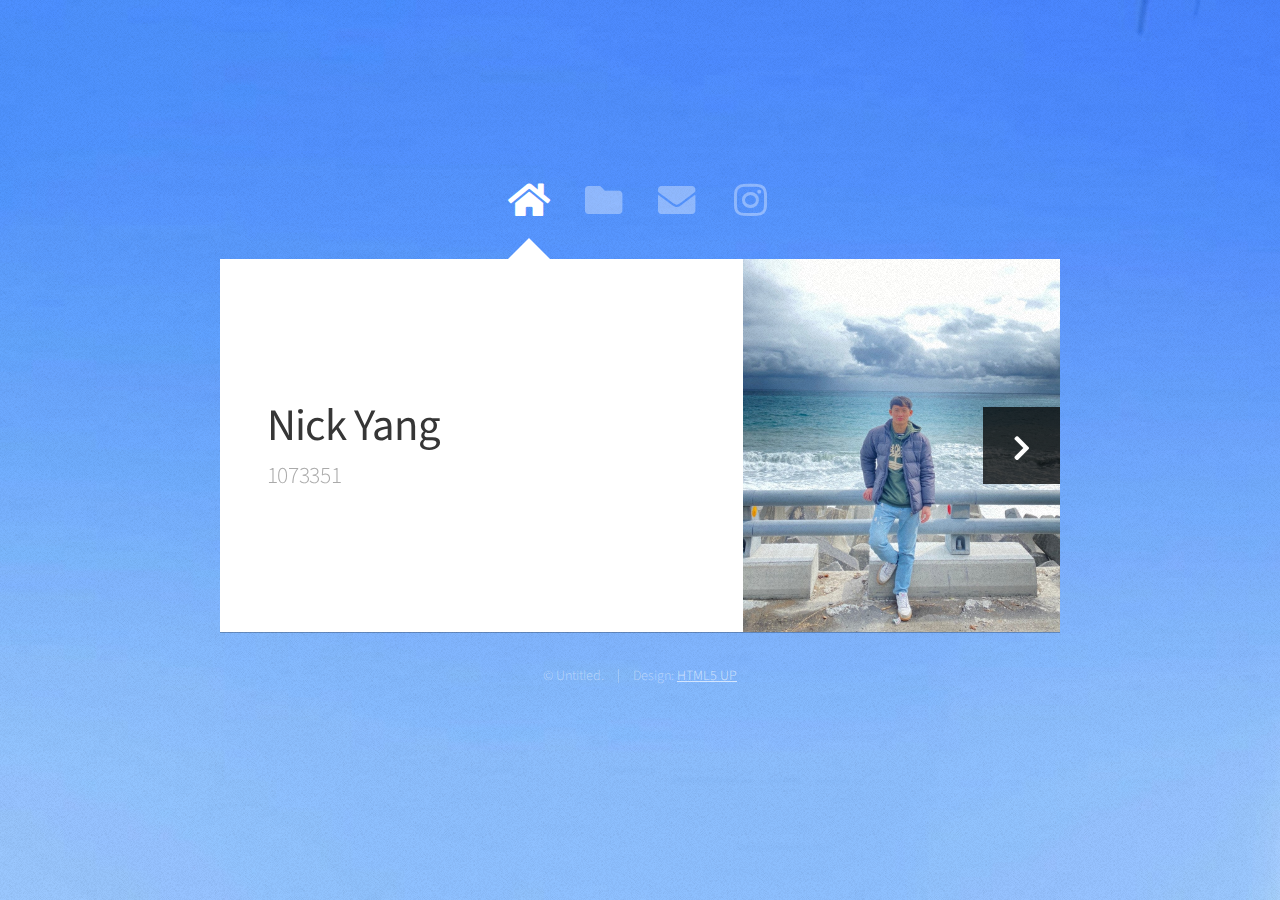
<file: index.html>
<!DOCTYPE HTML>
<html>
	<head>
		<title>Web Fundamentals Workshop</title>
		<meta charset="utf-8" />
		<meta name="viewport" content="width=device-width, initial-scale=1, user-scalable=no" />
		<link rel="stylesheet" href="assets/css/main.css" />
		<noscript><link rel="stylesheet" href="assets/css/noscript.css" /></noscript>
	</head>
	<body class="is-preload">

		<!-- Wrapper-->
			<div id="wrapper">

				<!-- Nav -->
					<nav id="nav">
						<a href="#" class="icon solid fa-home"><span>Home</span></a>
						<a href="#work" class="icon solid fa-folder"><span>Work</span></a>
						<a href="#contact" class="icon solid fa-envelope"><span>Contact</span></a>
						<a href="https://www.instagram.com/yjc_1028/" class="icon brands  fa-instagram"><span>instagram</span></a>
					</nav>

				<!-- Main -->
					<div id="main">

						<!-- Me -->
							<article id="home" class="panel intro">
								<header>
									<h1>Nick Yang</h1>
									<p>1073351</p>
								</header>
								<a href="#work" class="jumplink pic">
									<span class="arrow icon solid fa-chevron-right"><span>See my work</span></span>
									<img src="images/me.jpg" alt="" />
								</a>
							</article>

						<!-- Work -->
							<article id="work" class="panel">
								<header>
									<h2>Work</h2>
								</header>
								<p>
									project
								</p>
								<section>
									<div class="row">
										<div class="col-4 col-6-medium col-12-small">
											<a href="HTML+CSS排版練習/index.html" class="image fit"><img src="images/HTML+CSS排版練習.png" alt=""></a>
										</div>
										<div class="col-4 col-6-medium col-12-small">
											<a href="HTML+CSS排版練習2/images.html" class="image fit"><img src="images/HTML+CSS排版練習2.png" alt=""></a>
										</div>
										<div class="col-4 col-6-medium col-12-small">
											<a href="晚餐吃什麼/index.html" class="image fit"><img src="images/晚餐吃什麼.png" alt=""></a>
										</div>
										<div class="col-4 col-6-medium col-12-small">
											<a href="用CSS將段落、列表文字重新排列/index.html" class="image fit"><img src="images/用CSS將段落、列表文字重新排列.png" alt=""></a>
										</div>
										<div class="col-4 col-6-medium col-12-small">
											<a href="排課/index.html" class="image fit"><img src="images/排課.png" alt=""></a>
										</div>
										<div class="col-4 col-6-medium col-12-small">
											<a href="小人物回家/index.html" class="image fit"><img src="images/小人物回家.png" alt=""></a>
										</div>
										<div class="col-4 col-6-medium col-12-small">
											<a href="密碼鎖炸彈/index.html" class="image fit"><img src="images/密碼鎖炸彈.png" alt=""></a>
										</div>
										<div class="col-4 col-6-medium col-12-small">
											<a href="Box Model/box_model.html" class="image fit"><img src="images/Box Model.png" alt=""></a>
										</div>
										<div class="col-4 col-6-medium col-12-small">
											<a href="對話泡泡/index.html" class="image fit"><img src="images/對話泡泡.png" alt=""></a>
										</div>
										<div class="col-4 col-6-medium col-12-small">
											<a href="輪子/index.html" class="image fit"><img src="images/輪子.png" alt=""></a>
										</div>
									</div>
								</section>
							</article>

						<!-- Contact -->
							<article id="contact" class="panel">
								<header>
									<h2>Contact Me</h2>
								</header>
								<form action="#" method="post">
									<div>
										<div class="row">
											<div class="col-6 col-12-medium">
												<input type="text" name="name" placeholder="Name" />
											</div>
											<div class="col-6 col-12-medium">
												<input type="text" name="email" placeholder="Email" />
											</div>
											<div class="col-12">
												<input type="text" name="subject" placeholder="Subject" />
											</div>
											<div class="col-12">
												<textarea name="message" placeholder="Message" rows="6"></textarea>
											</div>
											<div class="col-12">
												<input type="submit" value="Send Message" />
											</div>
										</div>
									</div>
								</form>
							</article>

					</div>

				<!-- Footer -->
					<div id="footer">
						<ul class="copyright">
							<li>&copy; Untitled.</li><li>Design: <a href="http://html5up.net">HTML5 UP</a></li>
						</ul>
					</div>

			</div>

		<!-- Scripts -->
			<script src="assets/js/jquery.min.js"></script>
			<script src="assets/js/browser.min.js"></script>
			<script src="assets/js/breakpoints.min.js"></script>
			<script src="assets/js/util.js"></script>
			<script src="assets/js/main.js"></script>

	</body>
</html>
</file>
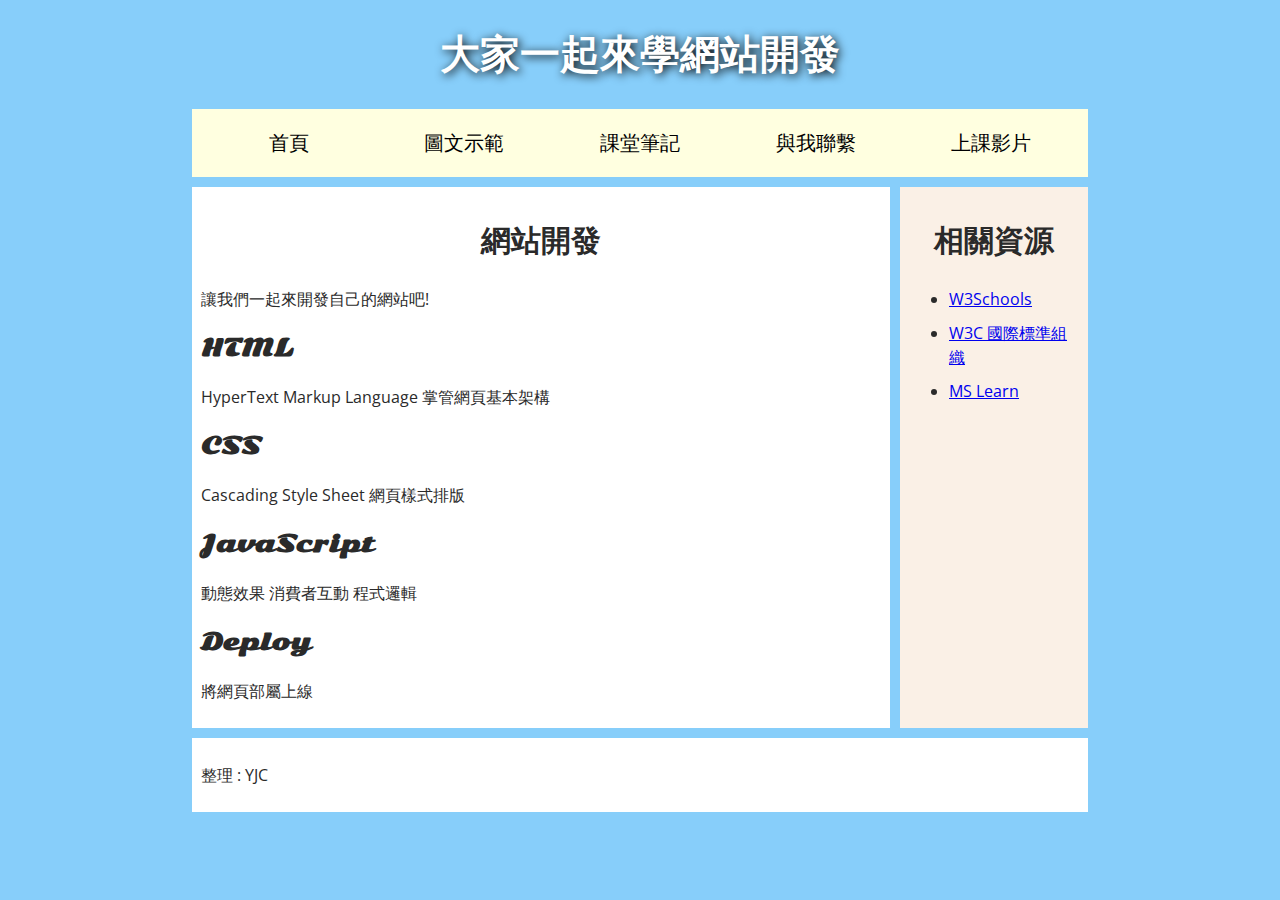
<file: HTML+CSS排版練習/index.html>
<!DOCTYPE html>
<!--[if lt IE 7]>      <html class="no-js lt-ie9 lt-ie8 lt-ie7"> <![endif]-->
<!--[if IE 7]>         <html class="no-js lt-ie9 lt-ie8"> <![endif]-->
<!--[if IE 8]>         <html class="no-js lt-ie9"> <![endif]-->
<!--[if gt IE 8]>      <html class="no-js"> <!--<![endif]-->
<html>
    <head>
        <meta charset="utf-8">
        <title>My Web</title>
        <link rel="stylesheet" href="https://fonts.googleapis.com/css?family=Open+Sans+Condensed:300|Sonsie+One" rel="stylesheet">
        <link rel="stylesheet" href="style.css" rel="stylesheet"> 
    </head>
    <body>
        <header>
            <h1>大家一起來學網站開發</h1>
        </header>
        <nav>
            <ul>
                <li><a href="#">首頁</a></li>
                <li><a href="images.html">圖文示範</a></li>
                <li><a href="#">課堂筆記</a></li>
                <li><a href="contact_us.html">與我聯繫</a></li>
                <li><a href="https://www.youtube.com/watch?v=072tU1tamd0">上課影片</a></li>
            </ul>
        </nav>
        <main>
            <article>
                <h2>網站開發</h2>
                <p>讓我們一起來開發自己的網站吧!</p>
                <h3>HTML</h3>
                <p>HyperText Markup Language 掌管網頁基本架構</p>
                <h3>CSS</h3>
                <p>Cascading Style Sheet 網頁樣式排版</p>
                <h3>JavaScript</h3>
                <p>動態效果 消費者互動 程式邏輯</p>
                <h3>Deploy</h3>
                <p>將網頁部屬上線</p>
            </article>
            <aside>
                <h2>相關資源</h2>
                <ul>
                    <li><a target ="_blank"href="https://www.notion.so/HTML-tag-928d2987d6324a2fb36f5be7d1445514">W3Schools</a></li>
                    <li><a target ="_blank"href="https://www.notion.so/Mozilla-HTML-Tutorial-0a993c21e61f4283b25e68eb7ba99732">W3C 國際標準組織</a></li>
                    <li><a target ="_blank" href="https://html.spec.whatwg.org/">MS Learn</a></li>
                </ul>
            </aside>
        </main>
        <footer>
            <p>整理 : YJC</p>
        </footer>
    </body>
</html>
</file>
<file: 密碼鎖炸彈/index.html>
<!DOCTYPE html>
    <head>
        <meta charset="utf-8">
        <title></title>
        <link rel="stylesheet" href="style.css">
    </head>
    <body>
        <input id="userInput" type="text">
        <button>Enter</button>
        <p id="hint"></p>
        <div id="timer"></div>
        <script async defer src="main.js"></script>
    </body>
</html>
</file>
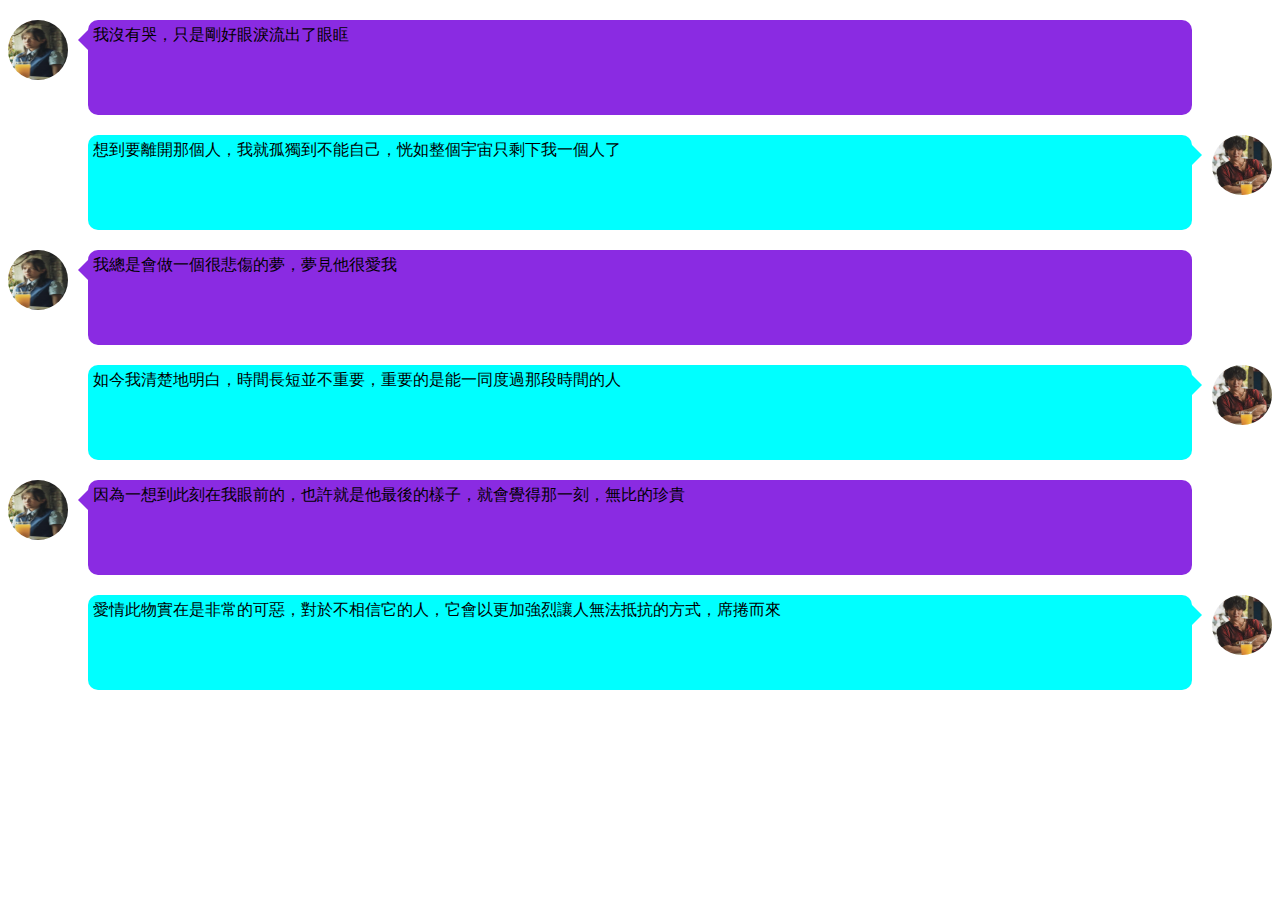
<file: 對話泡泡/index.html>
<!DOCTYPE html>
<html>
    <head>
        <meta charset="utf-8">
        <title></title>
        <link rel="stylesheet" href="style.css">
    </head>
    <body>
        <div class="chatOdd">
            <img src="girl.png">
            <div class="triAngleToLeft"></div>
            <div class="textRight">我沒有哭，只是剛好眼淚流出了眼眶</div>
        </div>
        <div class="chatEven">
            <img src="boy.png">
            <div class="triAngleToRight"></div>
            <div class="textLeft">想到要離開那個人，我就孤獨到不能自己，恍如整個宇宙只剩下我一個人了</div>
        </div>
        <div class="chatOdd">
            <img src="girl.png">
            <div class="triAngleToLeft"></div>
            <div class="textRight">我總是會做一個很悲傷的夢，夢見他很愛我</div>
        </div>
        <div class="chatEven">
            <img src="boy.png">
            <div class="triAngleToRight"></div>
            <div class="textLeft">如今我清楚地明白，時間長短並不重要，重要的是能一同度過那段時間的人</div>
        </div>
        <div class="chatOdd">
            <img src="girl.png">
            <div class="triAngleToLeft"></div>
            <div class="textRight">因為一想到此刻在我眼前的，也許就是他最後的樣子，就會覺得那一刻，無比的珍貴</div>
        </div>
        <div class="chatEven">
            <img src="boy.png">
            <div class="triAngleToRight"></div>
            <div class="textLeft">愛情此物實在是非常的可惡，對於不相信它的人，它會以更加強烈讓人無法抵抗的方式，席捲而來</div>
        </div>
    </body>
</html>
</file>
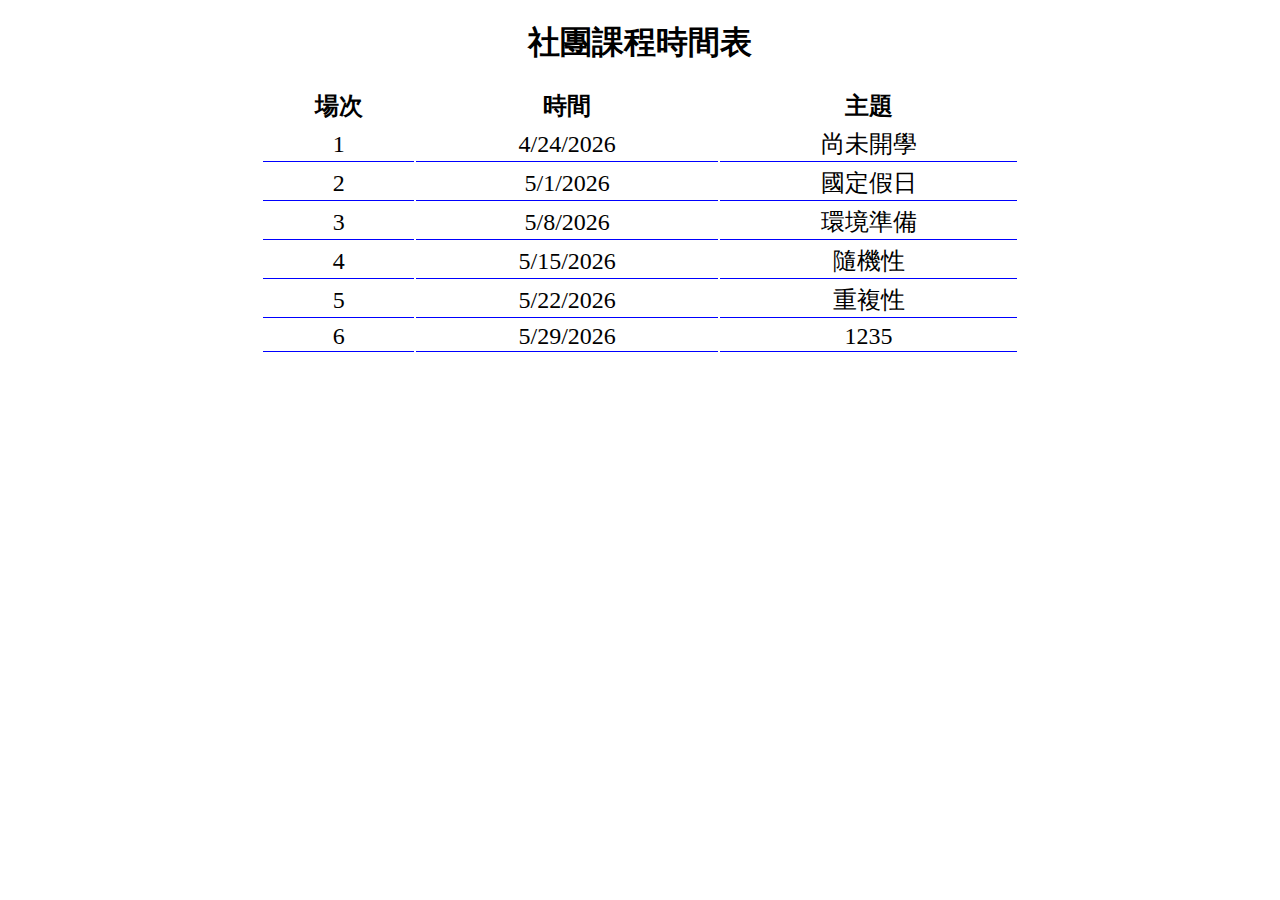
<file: 排課/index.html>
<!DOCTYPE html>
<html>
    <head>
        <meta charset="utf-8">
        <title>Club Course</title>
        <link rel="stylesheet" href="style.css">
    </head>
    <body>
        <h1>社團課程時間表</h1>
        <table id="courseTable"></table>
        <script src="https://code.jquery.com/jquery-3.6.0.min.js"></script>
        <script src="topic.js"></script>
        <script src="main.js"></script>
    </body>
</html>
</file>
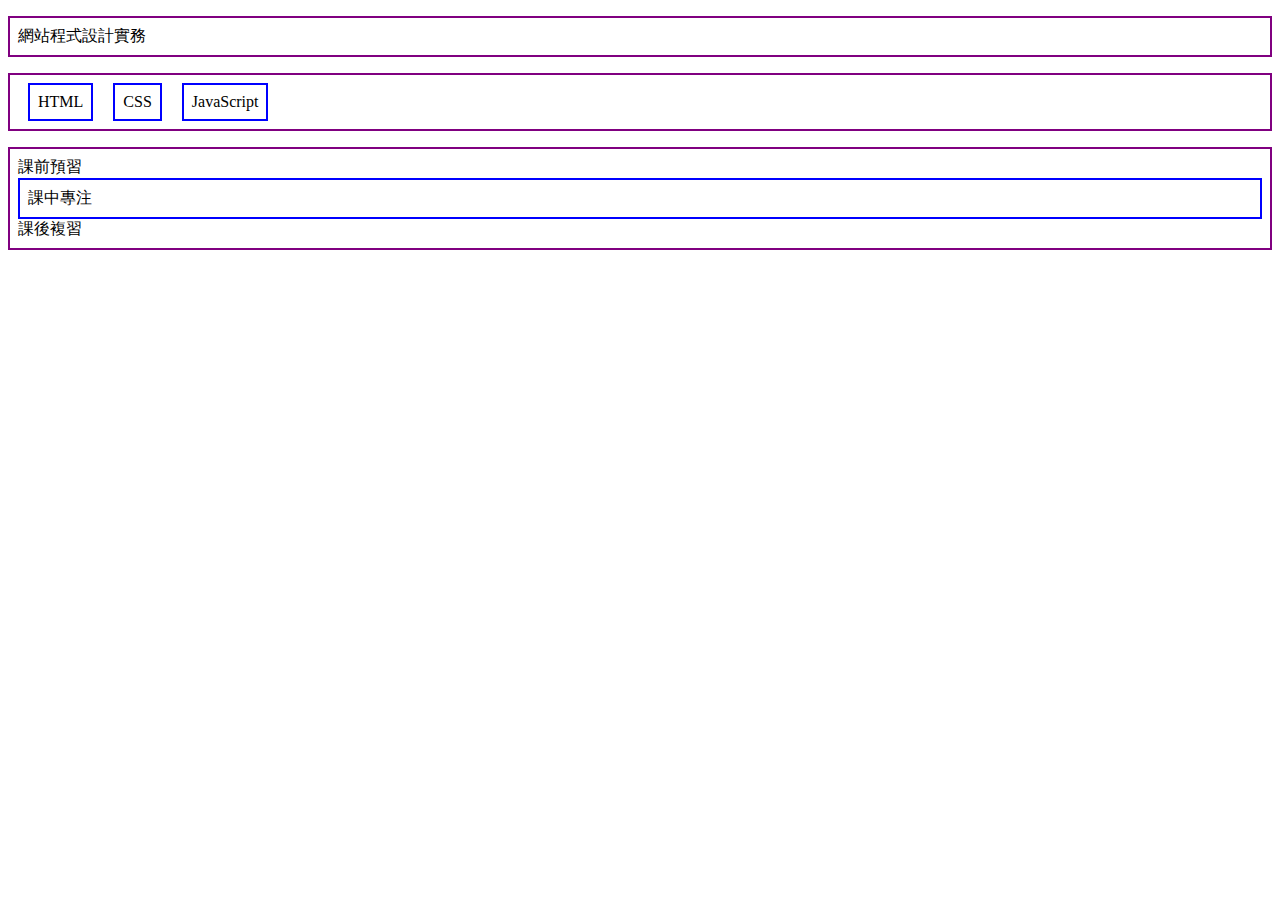
<file: 用CSS將段落、列表文字重新排列/index.html>
<!DOCTYPE html>
<html>
    <head>
        <meta charset="utf-8">
        <title></title>
        <link rel="stylesheet" href="style.css">
    </head>
    <body>
        <p>網站程式設計實務</p>
        <ul>
            <li>HTML</li>
            <li>CSS</li>
            <li>JavaScript</li>
        </ul>
        <p>課前預習<span class="block">課中專注</span>課後<span>複習</span></p>
    </body>
</html>
</file>
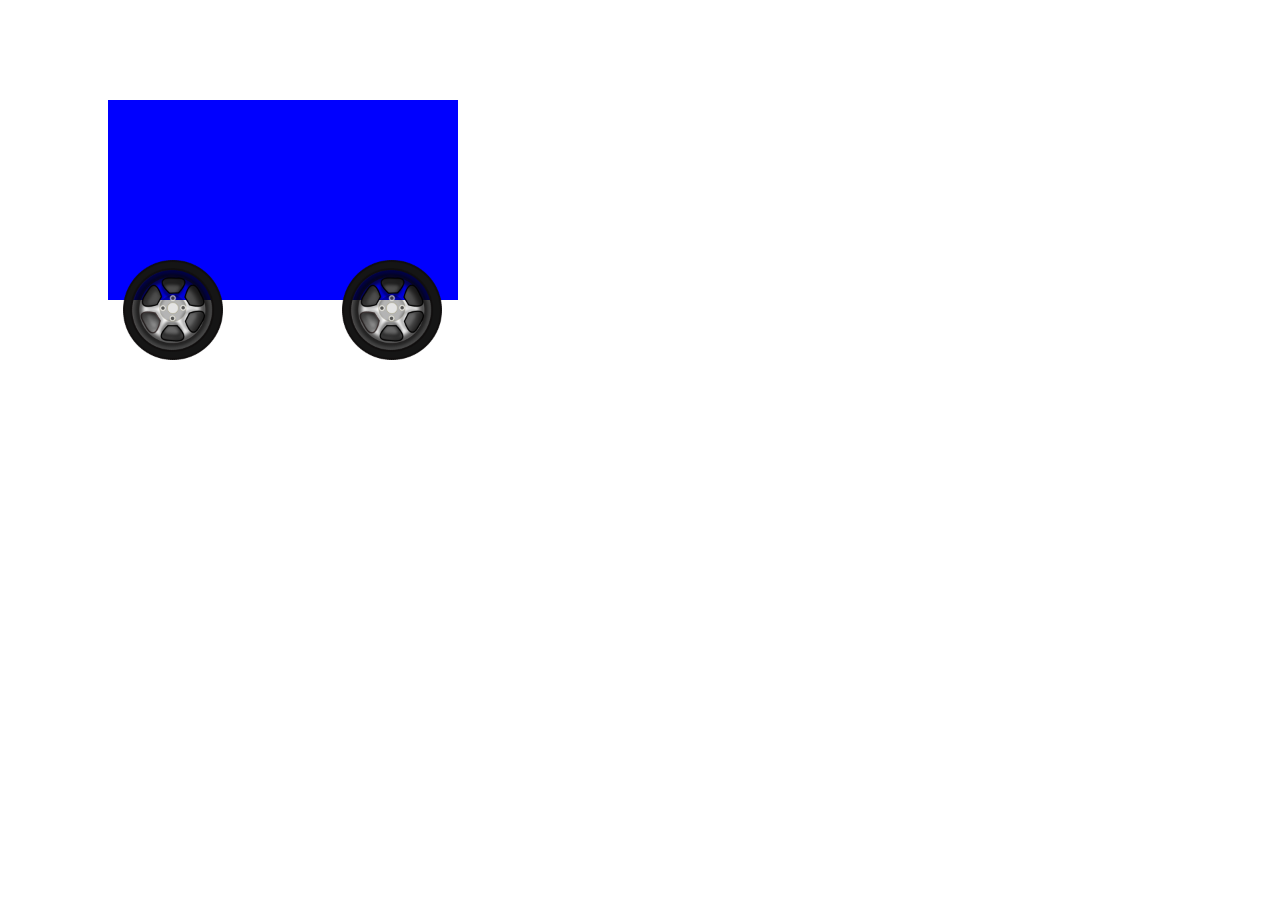
<file: 輪子/index.html>
<!DOCTYPE html>
<html>
    <head>
        <meta charset="utf-8">
        <title></title>
        <link rel="stylesheet" href="style.css">
    </head>
    <body>
        <div id="rect"></div>
        <img id="wheel1" src="wheel-md.png">
        <img id="wheel2" src="wheel-md.png">
    </body>
</html>
</file>
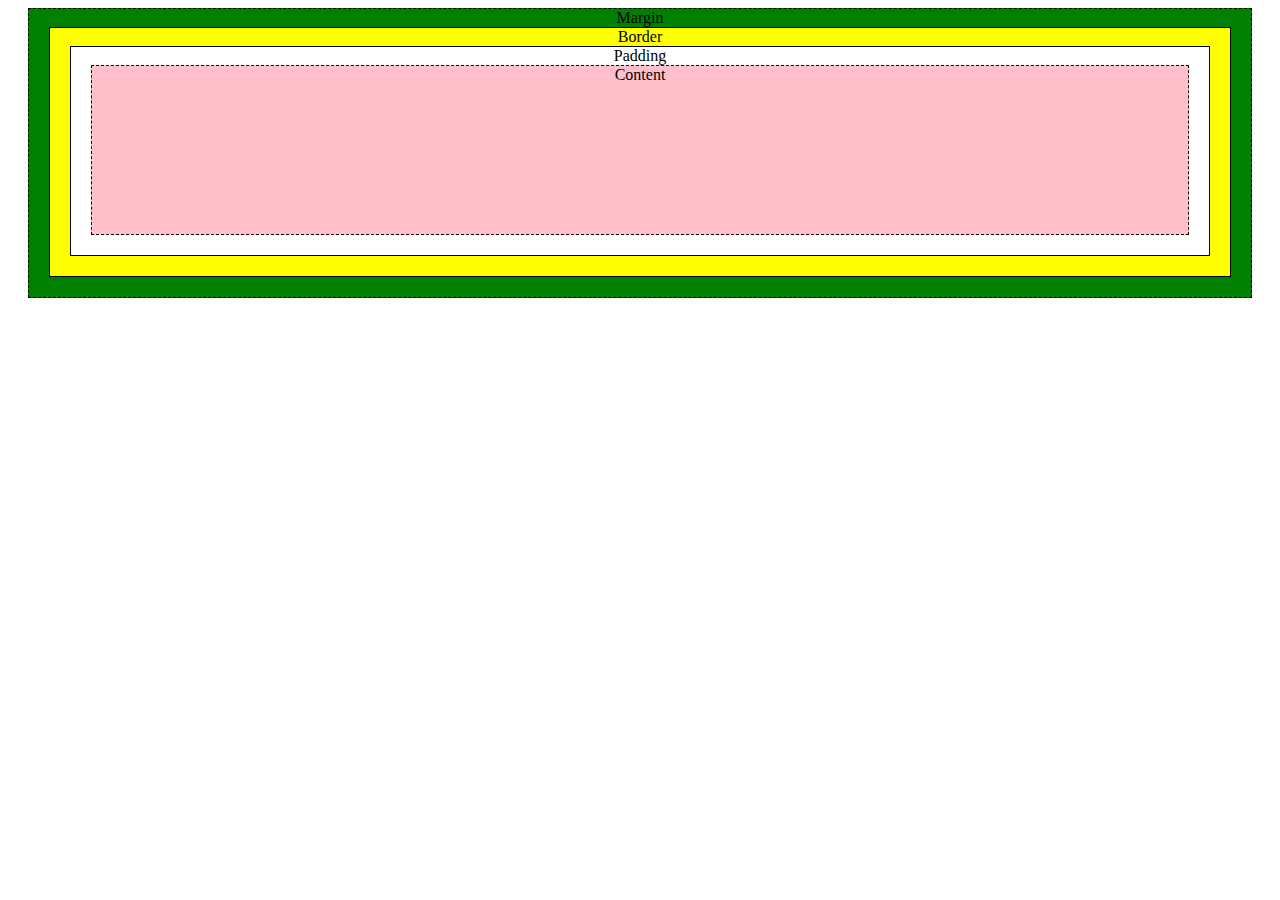
<file: Box Model/box_model.html>
<!DOCTYPE html>
<html>
    <head>
        <meta charset="utf-8">
        <title></title>
        <link rel="stylesheet" href="style_box_model.css">
    </head>
    <body>
        <div id="BoxMargin">Margin
            <div id="BoxBorder">Border
                <div id="BoxPadding">Padding
                    <div id="BoxContent">Content</div>
                </div>
            </div>
        </div>
    </body>
</html>
</file>
<file: assets/css/noscript.css>
/* Wrapper */

	#wrapper {
		opacity: 1 !important;
	}

/* Nav */

	#nav a {
		opacity: 1.0;
	}

		#nav a:before, #nav a:after {
			display: none;
		}

		#nav a span {
			top: 0;
			opacity: 1.0;
		}

			#nav a span:after {
				display: none;
			}

/* Main */

	#main {
		background: none;
		box-shadow: none;
	}

		#main > .panel {
			background: #ffffff;
			margin-bottom: 2em;
		}

			#main > .panel:last-child {
				margin-bottom: 0;
			}
</file>
<file: HTML+CSS排版練習/style.css>
/* || General setup */

html, body {
    margin: 0;
    padding: 0;
  }
  
  html {
    font-size: 10px;
    background-color: lightskyblue;
  }
  
  body {
    width: 70%;
    margin: 0 auto;
  }
  
  /* || typography */
  
  h1, h2, h3 {
    font-family: 'Sonsie One', cursive;
    color: #2a2a2a;
  }
  
  p, input, li {
    font-family: 'Open Sans Condensed', sans-serif;
    color: #2a2a2a;
  }
  
  h1 {
    font-size: 4rem;
    text-align: center;
    color: white;
    text-shadow: 2px 2px 10px black;
  }
  
  h2 {
    font-size: 3rem;
    text-align: center;
  }
  
  h3 {
    font-size: 2.2rem;
  }
  
  p, li {
    font-size: 1.6rem;
    line-height: 1.5;
  }
  
  /* || header layout */
  
  nav, article, aside, footer {
    background-color: white;
    padding: 1%;
  }
  
  nav {
    height: 50px;
    background-color: lightyellow;
    display: flex;
    margin-bottom: 10px;
  }
  
  nav ul {
    padding: 0;
    list-style-type: none;
    flex: 2;
    display: flex;
  }
  
  nav li {
    display: inline;
    text-align: center;
    flex: 1;
  }
  
  nav a {
    display: inline-block;
    font-size: 2rem;
    text-transform: uppercase;
    text-decoration: none;
    color: black;
  }
  
  nav form {
    flex: 1;
    display: flex;
    align-items: center;
    height: 100%;
    padding: 0 2em;
  }
  
  input {
    font-size: 1.6rem;
    height: 32px;
  }
  
  input[type="search"] {
    flex: 3;
  }
  
  input[type="submit"] {
    flex: 1;
    margin-left: 1rem;
    background: #333;
    border: 0;
    color: white;
  }
  
  /* || main layout */
  
  main {
    display: flex;
  }
  
  article {
    flex: 4;
  }
  
  aside {
    flex: 1;
    margin-left: 10px;
    background-color: linen;
  }
  
  aside li {
    padding-bottom: 10px;
  }
  
  footer {
    margin-top: 10px;
  }
</file>
<file: 密碼鎖炸彈/style.css>
body{
    background-color: black;
}
div{
    width: 100px;
    height: 50px;
    margin:100px 50px;
    text-align: center;
    padding-top: 20px;
    color: white;
    font-size: 25px;
    background-color: darkslateblue;
}
p{
    color: red;
    height: 20px;
}
</file>
<file: 對話泡泡/style.css>
img{
    width: 60px;
    height: 60px;
    border-radius: 50%;
}
.chatOdd img{
    float: left;
}
.chatEven img{
    float: right;
}

.textLeft, .textRight{
    height: 85px;
    margin: 20px 80px;
    padding: 5px;
    border-radius: 10px;
}

.textLeft{
    background-color: aqua;
}

.textRight{
    background-color: blueviolet;
}

.triAngleToLeft{
    border-color: transparent blueviolet transparent transparent;
    border-style: solid;
    border-width: 10px;
    width: 0px;
    height: 0px;
    float: left;
    margin-top: 10px;
}

.triAngleToRight{
    border-color: transparent transparent transparent aqua;
    border-style: solid;
    border-width: 10px;
    width: 0px;
    height: 0px;
    float: right;
    margin-top: 10px;
}
</file>
<file: 排課/style.css>
body{
    text-align: center;
}
table{
    width: 60%;
    margin: auto;
    font-size: 1.5em;
}
td{
    border-bottom: 1px solid blue;
}
</file>
<file: 用CSS將段落、列表文字重新排列/style.css>
p, ul{
    border: 2px solid purple;
    padding: .5em;
}
.block, li{
    border: 2px solid blue;
    padding: .5em;
}
ul{
    display: flex;
    list-style: none;
}
li{
    margin: 0px 10px;
}
.block{
    display: block;
}
</file>
<file: 輪子/style.css>
div{
    width: 350px;
    height: 200px;
    margin: 100px 0px 0px 100px;
    background-color: blue;
}

img{ 
    width: 100px;
    height: 100px;
    margin: -40px 0px 0px 115px;
}

img{
    -webkit-animation: 'rotate1' 3s linear infinite;
    animation: 'rotate1' 3s linear infinite;
}

@-webkit-keyframes rotate1{
    from{transform: rotate(0deg);}
    to{transform: rotate(360deg);}
}

@keyframes rotate1{
    from{transform: rotate(0deg);}
    to{transform: rotate(360deg);}
}
</file>
<file: Box Model/style_box_model.css>
div{
    border: 1px solid black;
    margin: 20px;
    text-align: center;
    margin-top: 0px;
}

#BoxContent{
    padding-bottom: 150px;
    border: 1px dashed black;
    background-color: pink;
}

#BoxMargin{
    border: 1px dashed black;
    background-color: green;
}

#BoxBorder{
    background-color: yellow;
}

#BoxPadding{
    background-color: white;
}
</file>
<file: assets/css/main.css>
@import url("https://fonts.googleapis.com/css?family=Source+Sans+Pro:300,400,300italic,400italic");
@import url("fontawesome-all.min.css");

html, body, div, span, applet, object,
iframe, h1, h2, h3, h4, h5, h6, p, blockquote,
pre, a, abbr, acronym, address, big, cite,
code, del, dfn, em, img, ins, kbd, q, s, samp,
small, strike, strong, sub, sup, tt, var, b,
u, i, center, dl, dt, dd, ol, ul, li, fieldset,
form, label, legend, table, caption, tbody,
tfoot, thead, tr, th, td, article, aside,
canvas, details, embed, figure, figcaption,
footer, header, hgroup, menu, nav, output, ruby,
section, summary, time, mark, audio, video {
	margin: 0;
	padding: 0;
	border: 0;
	font-size: 100%;
	font: inherit;
	vertical-align: baseline;}

article, aside, details, figcaption, figure,
footer, header, hgroup, menu, nav, section {
	display: block;}

body {
	line-height: 1;
}

ol, ul {
	list-style: none;
}

blockquote, q {
	quotes: none;
}

	blockquote:before, blockquote:after, q:before, q:after {
		content: '';
		content: none;
	}

table {
	border-collapse: collapse;
	border-spacing: 0;
}

body {
	-webkit-text-size-adjust: none;
}

mark {
	background-color: transparent;
	color: inherit;
}

input::-moz-focus-inner {
	border: 0;
	padding: 0;
}

input, select, textarea {
	-moz-appearance: none;
	-webkit-appearance: none;
	-ms-appearance: none;
	appearance: none;
}

/* Row */

	.row {
		display: flex;
		flex-wrap: wrap;
		box-sizing: border-box;
		align-items: stretch;
	}

		.row > * {
			box-sizing: border-box;
		}

		.row.gtr-uniform > * > :last-child {
			margin-bottom: 0;
		}

		.row.aln-left {
			justify-content: flex-start;
		}

		.row.aln-center {
			justify-content: center;
		}

		.row.aln-right {
			justify-content: flex-end;
		}

		.row.aln-top {
			align-items: flex-start;
		}

		.row.aln-middle {
			align-items: center;
		}

		.row.aln-bottom {
			align-items: flex-end;
		}

		.row > .imp {
			order: -1;
		}

		.row > .col-1 {
			width: 8.33333%;
		}

		.row > .off-1 {
			margin-left: 8.33333%;
		}

		.row > .col-2 {
			width: 16.66667%;
		}

		.row > .off-2 {
			margin-left: 16.66667%;
		}

		.row > .col-3 {
			width: 25%;
		}

		.row > .off-3 {
			margin-left: 25%;
		}

		.row > .col-4 {
			width: 33.33333%;
		}

		.row > .off-4 {
			margin-left: 33.33333%;
		}

		.row > .col-5 {
			width: 41.66667%;
		}

		.row > .off-5 {
			margin-left: 41.66667%;
		}

		.row > .col-6 {
			width: 50%;
		}

		.row > .off-6 {
			margin-left: 50%;
		}

		.row > .col-7 {
			width: 58.33333%;
		}

		.row > .off-7 {
			margin-left: 58.33333%;
		}

		.row > .col-8 {
			width: 66.66667%;
		}

		.row > .off-8 {
			margin-left: 66.66667%;
		}

		.row > .col-9 {
			width: 75%;
		}

		.row > .off-9 {
			margin-left: 75%;
		}

		.row > .col-10 {
			width: 83.33333%;
		}

		.row > .off-10 {
			margin-left: 83.33333%;
		}

		.row > .col-11 {
			width: 91.66667%;
		}

		.row > .off-11 {
			margin-left: 91.66667%;
		}

		.row > .col-12 {
			width: 100%;
		}

		.row > .off-12 {
			margin-left: 100%;
		}

		.row.gtr-0 {
			margin-top: 0em;
			margin-left: 0em;
		}

			.row.gtr-0 > * {
				padding: 0em 0 0 0em;
			}

			.row.gtr-0.gtr-uniform {
				margin-top: 0em;
			}

				.row.gtr-0.gtr-uniform > * {
					padding-top: 0em;
				}

		.row.gtr-25 {
			margin-top: -0.3125em;
			margin-left: -0.3125em;
		}

			.row.gtr-25 > * {
				padding: 0.3125em 0 0 0.3125em;
			}

			.row.gtr-25.gtr-uniform {
				margin-top: -0.3125em;
			}

				.row.gtr-25.gtr-uniform > * {
					padding-top: 0.3125em;
				}

		.row.gtr-50 {
			margin-top: -0.625em;
			margin-left: -0.625em;
		}

			.row.gtr-50 > * {
				padding: 0.625em 0 0 0.625em;
			}

			.row.gtr-50.gtr-uniform {
				margin-top: -0.625em;
			}

				.row.gtr-50.gtr-uniform > * {
					padding-top: 0.625em;
				}

		.row {
			margin-top: -1.25em;
			margin-left: -1.25em;
		}

			.row > * {
				padding: 1.25em 0 0 1.25em;
			}

			.row.gtr-uniform {
				margin-top: -1.25em;
			}

				.row.gtr-uniform > * {
					padding-top: 1.25em;
				}

		.row.gtr-150 {
			margin-top: -1.875em;
			margin-left: -1.875em;
		}

			.row.gtr-150 > * {
				padding: 1.875em 0 0 1.875em;
			}

			.row.gtr-150.gtr-uniform {
				margin-top: -1.875em;
			}

				.row.gtr-150.gtr-uniform > * {
					padding-top: 1.875em;
				}

		.row.gtr-200 {
			margin-top: -2.5em;
			margin-left: -2.5em;
		}

			.row.gtr-200 > * {
				padding: 2.5em 0 0 2.5em;
			}

			.row.gtr-200.gtr-uniform {
				margin-top: -2.5em;
			}

				.row.gtr-200.gtr-uniform > * {
					padding-top: 2.5em;
				}

		@media screen and (max-width: 1680px) {

			.row {
				display: flex;
				flex-wrap: wrap;
				box-sizing: border-box;
				align-items: stretch;
			}

				.row > * {
					box-sizing: border-box;
				}

				.row.gtr-uniform > * > :last-child {
					margin-bottom: 0;
				}

				.row.aln-left {
					justify-content: flex-start;
				}

				.row.aln-center {
					justify-content: center;
				}

				.row.aln-right {
					justify-content: flex-end;
				}

				.row.aln-top {
					align-items: flex-start;
				}

				.row.aln-middle {
					align-items: center;
				}

				.row.aln-bottom {
					align-items: flex-end;
				}

				.row > .imp-xlarge {
					order: -1;
				}

				.row > .col-1-xlarge {
					width: 8.33333%;
				}

				.row > .off-1-xlarge {
					margin-left: 8.33333%;
				}

				.row > .col-2-xlarge {
					width: 16.66667%;
				}

				.row > .off-2-xlarge {
					margin-left: 16.66667%;
				}

				.row > .col-3-xlarge {
					width: 25%;
				}

				.row > .off-3-xlarge {
					margin-left: 25%;
				}

				.row > .col-4-xlarge {
					width: 33.33333%;
				}

				.row > .off-4-xlarge {
					margin-left: 33.33333%;
				}

				.row > .col-5-xlarge {
					width: 41.66667%;
				}

				.row > .off-5-xlarge {
					margin-left: 41.66667%;
				}

				.row > .col-6-xlarge {
					width: 50%;
				}

				.row > .off-6-xlarge {
					margin-left: 50%;
				}

				.row > .col-7-xlarge {
					width: 58.33333%;
				}

				.row > .off-7-xlarge {
					margin-left: 58.33333%;
				}

				.row > .col-8-xlarge {
					width: 66.66667%;
				}

				.row > .off-8-xlarge {
					margin-left: 66.66667%;
				}

				.row > .col-9-xlarge {
					width: 75%;
				}

				.row > .off-9-xlarge {
					margin-left: 75%;
				}

				.row > .col-10-xlarge {
					width: 83.33333%;
				}

				.row > .off-10-xlarge {
					margin-left: 83.33333%;
				}

				.row > .col-11-xlarge {
					width: 91.66667%;
				}

				.row > .off-11-xlarge {
					margin-left: 91.66667%;
				}

				.row > .col-12-xlarge {
					width: 100%;
				}

				.row > .off-12-xlarge {
					margin-left: 100%;
				}

				.row.gtr-0 {
					margin-top: 0em;
					margin-left: 0em;
				}

					.row.gtr-0 > * {
						padding: 0em 0 0 0em;
					}

					.row.gtr-0.gtr-uniform {
						margin-top: 0em;
					}

						.row.gtr-0.gtr-uniform > * {
							padding-top: 0em;
						}

				.row.gtr-25 {
					margin-top: -0.3125em;
					margin-left: -0.3125em;
				}

					.row.gtr-25 > * {
						padding: 0.3125em 0 0 0.3125em;
					}

					.row.gtr-25.gtr-uniform {
						margin-top: -0.3125em;
					}

						.row.gtr-25.gtr-uniform > * {
							padding-top: 0.3125em;
						}

				.row.gtr-50 {
					margin-top: -0.625em;
					margin-left: -0.625em;
				}

					.row.gtr-50 > * {
						padding: 0.625em 0 0 0.625em;
					}

					.row.gtr-50.gtr-uniform {
						margin-top: -0.625em;
					}

						.row.gtr-50.gtr-uniform > * {
							padding-top: 0.625em;
						}

				.row {
					margin-top: -1.25em;
					margin-left: -1.25em;
				}

					.row > * {
						padding: 1.25em 0 0 1.25em;
					}

					.row.gtr-uniform {
						margin-top: -1.25em;
					}

						.row.gtr-uniform > * {
							padding-top: 1.25em;
						}

				.row.gtr-150 {
					margin-top: -1.875em;
					margin-left: -1.875em;
				}

					.row.gtr-150 > * {
						padding: 1.875em 0 0 1.875em;
					}

					.row.gtr-150.gtr-uniform {
						margin-top: -1.875em;
					}

						.row.gtr-150.gtr-uniform > * {
							padding-top: 1.875em;
						}

				.row.gtr-200 {
					margin-top: -2.5em;
					margin-left: -2.5em;
				}

					.row.gtr-200 > * {
						padding: 2.5em 0 0 2.5em;
					}

					.row.gtr-200.gtr-uniform {
						margin-top: -2.5em;
					}

						.row.gtr-200.gtr-uniform > * {
							padding-top: 2.5em;
						}

		}

		@media screen and (max-width: 1280px) {

			.row {
				display: flex;
				flex-wrap: wrap;
				box-sizing: border-box;
				align-items: stretch;
			}

				.row > * {
					box-sizing: border-box;
				}

				.row.gtr-uniform > * > :last-child {
					margin-bottom: 0;
				}

				.row.aln-left {
					justify-content: flex-start;
				}

				.row.aln-center {
					justify-content: center;
				}

				.row.aln-right {
					justify-content: flex-end;
				}

				.row.aln-top {
					align-items: flex-start;
				}

				.row.aln-middle {
					align-items: center;
				}

				.row.aln-bottom {
					align-items: flex-end;
				}

				.row > .imp-large {
					order: -1;
				}

				.row > .col-1-large {
					width: 8.33333%;
				}

				.row > .off-1-large {
					margin-left: 8.33333%;
				}

				.row > .col-2-large {
					width: 16.66667%;
				}

				.row > .off-2-large {
					margin-left: 16.66667%;
				}

				.row > .col-3-large {
					width: 25%;
				}

				.row > .off-3-large {
					margin-left: 25%;
				}

				.row > .col-4-large {
					width: 33.33333%;
				}

				.row > .off-4-large {
					margin-left: 33.33333%;
				}

				.row > .col-5-large {
					width: 41.66667%;
				}

				.row > .off-5-large {
					margin-left: 41.66667%;
				}

				.row > .col-6-large {
					width: 50%;
				}

				.row > .off-6-large {
					margin-left: 50%;
				}

				.row > .col-7-large {
					width: 58.33333%;
				}

				.row > .off-7-large {
					margin-left: 58.33333%;
				}

				.row > .col-8-large {
					width: 66.66667%;
				}

				.row > .off-8-large {
					margin-left: 66.66667%;
				}

				.row > .col-9-large {
					width: 75%;
				}

				.row > .off-9-large {
					margin-left: 75%;
				}

				.row > .col-10-large {
					width: 83.33333%;
				}

				.row > .off-10-large {
					margin-left: 83.33333%;
				}

				.row > .col-11-large {
					width: 91.66667%;
				}

				.row > .off-11-large {
					margin-left: 91.66667%;
				}

				.row > .col-12-large {
					width: 100%;
				}

				.row > .off-12-large {
					margin-left: 100%;
				}

				.row.gtr-0 {
					margin-top: 0em;
					margin-left: 0em;
				}

					.row.gtr-0 > * {
						padding: 0em 0 0 0em;
					}

					.row.gtr-0.gtr-uniform {
						margin-top: 0em;
					}

						.row.gtr-0.gtr-uniform > * {
							padding-top: 0em;
						}

				.row.gtr-25 {
					margin-top: -0.3125em;
					margin-left: -0.3125em;
				}

					.row.gtr-25 > * {
						padding: 0.3125em 0 0 0.3125em;
					}

					.row.gtr-25.gtr-uniform {
						margin-top: -0.3125em;
					}

						.row.gtr-25.gtr-uniform > * {
							padding-top: 0.3125em;
						}

				.row.gtr-50 {
					margin-top: -0.625em;
					margin-left: -0.625em;
				}

					.row.gtr-50 > * {
						padding: 0.625em 0 0 0.625em;
					}

					.row.gtr-50.gtr-uniform {
						margin-top: -0.625em;
					}

						.row.gtr-50.gtr-uniform > * {
							padding-top: 0.625em;
						}

				.row {
					margin-top: -1.25em;
					margin-left: -1.25em;
				}

					.row > * {
						padding: 1.25em 0 0 1.25em;
					}

					.row.gtr-uniform {
						margin-top: -1.25em;
					}

						.row.gtr-uniform > * {
							padding-top: 1.25em;
						}

				.row.gtr-150 {
					margin-top: -1.875em;
					margin-left: -1.875em;
				}

					.row.gtr-150 > * {
						padding: 1.875em 0 0 1.875em;
					}

					.row.gtr-150.gtr-uniform {
						margin-top: -1.875em;
					}

						.row.gtr-150.gtr-uniform > * {
							padding-top: 1.875em;
						}

				.row.gtr-200 {
					margin-top: -2.5em;
					margin-left: -2.5em;
				}

					.row.gtr-200 > * {
						padding: 2.5em 0 0 2.5em;
					}

					.row.gtr-200.gtr-uniform {
						margin-top: -2.5em;
					}

						.row.gtr-200.gtr-uniform > * {
							padding-top: 2.5em;
						}

		}

		@media screen and (max-width: 980px) {

			.row {
				display: flex;
				flex-wrap: wrap;
				box-sizing: border-box;
				align-items: stretch;
			}

				.row > * {
					box-sizing: border-box;
				}

				.row.gtr-uniform > * > :last-child {
					margin-bottom: 0;
				}

				.row.aln-left {
					justify-content: flex-start;
				}

				.row.aln-center {
					justify-content: center;
				}

				.row.aln-right {
					justify-content: flex-end;
				}

				.row.aln-top {
					align-items: flex-start;
				}

				.row.aln-middle {
					align-items: center;
				}

				.row.aln-bottom {
					align-items: flex-end;
				}

				.row > .imp-medium {
					order: -1;
				}

				.row > .col-1-medium {
					width: 8.33333%;
				}

				.row > .off-1-medium {
					margin-left: 8.33333%;
				}

				.row > .col-2-medium {
					width: 16.66667%;
				}

				.row > .off-2-medium {
					margin-left: 16.66667%;
				}

				.row > .col-3-medium {
					width: 25%;
				}

				.row > .off-3-medium {
					margin-left: 25%;
				}

				.row > .col-4-medium {
					width: 33.33333%;
				}

				.row > .off-4-medium {
					margin-left: 33.33333%;
				}

				.row > .col-5-medium {
					width: 41.66667%;
				}

				.row > .off-5-medium {
					margin-left: 41.66667%;
				}

				.row > .col-6-medium {
					width: 50%;
				}

				.row > .off-6-medium {
					margin-left: 50%;
				}

				.row > .col-7-medium {
					width: 58.33333%;
				}

				.row > .off-7-medium {
					margin-left: 58.33333%;
				}

				.row > .col-8-medium {
					width: 66.66667%;
				}

				.row > .off-8-medium {
					margin-left: 66.66667%;
				}

				.row > .col-9-medium {
					width: 75%;
				}

				.row > .off-9-medium {
					margin-left: 75%;
				}

				.row > .col-10-medium {
					width: 83.33333%;
				}

				.row > .off-10-medium {
					margin-left: 83.33333%;
				}

				.row > .col-11-medium {
					width: 91.66667%;
				}

				.row > .off-11-medium {
					margin-left: 91.66667%;
				}

				.row > .col-12-medium {
					width: 100%;
				}

				.row > .off-12-medium {
					margin-left: 100%;
				}

				.row.gtr-0 {
					margin-top: 0em;
					margin-left: 0em;
				}

					.row.gtr-0 > * {
						padding: 0em 0 0 0em;
					}

					.row.gtr-0.gtr-uniform {
						margin-top: 0em;
					}

						.row.gtr-0.gtr-uniform > * {
							padding-top: 0em;
						}

				.row.gtr-25 {
					margin-top: -0.3125em;
					margin-left: -0.3125em;
				}

					.row.gtr-25 > * {
						padding: 0.3125em 0 0 0.3125em;
					}

					.row.gtr-25.gtr-uniform {
						margin-top: -0.3125em;
					}

						.row.gtr-25.gtr-uniform > * {
							padding-top: 0.3125em;
						}

				.row.gtr-50 {
					margin-top: -0.625em;
					margin-left: -0.625em;
				}

					.row.gtr-50 > * {
						padding: 0.625em 0 0 0.625em;
					}

					.row.gtr-50.gtr-uniform {
						margin-top: -0.625em;
					}

						.row.gtr-50.gtr-uniform > * {
							padding-top: 0.625em;
						}

				.row {
					margin-top: -1.25em;
					margin-left: -1.25em;
				}

					.row > * {
						padding: 1.25em 0 0 1.25em;
					}

					.row.gtr-uniform {
						margin-top: -1.25em;
					}

						.row.gtr-uniform > * {
							padding-top: 1.25em;
						}

				.row.gtr-150 {
					margin-top: -1.875em;
					margin-left: -1.875em;
				}

					.row.gtr-150 > * {
						padding: 1.875em 0 0 1.875em;
					}

					.row.gtr-150.gtr-uniform {
						margin-top: -1.875em;
					}

						.row.gtr-150.gtr-uniform > * {
							padding-top: 1.875em;
						}

				.row.gtr-200 {
					margin-top: -2.5em;
					margin-left: -2.5em;
				}

					.row.gtr-200 > * {
						padding: 2.5em 0 0 2.5em;
					}

					.row.gtr-200.gtr-uniform {
						margin-top: -2.5em;
					}

						.row.gtr-200.gtr-uniform > * {
							padding-top: 2.5em;
						}

		}

		@media screen and (max-width: 736px) {

			.row {
				display: flex;
				flex-wrap: wrap;
				box-sizing: border-box;
				align-items: stretch;
			}

				.row > * {
					box-sizing: border-box;
				}

				.row.gtr-uniform > * > :last-child {
					margin-bottom: 0;
				}

				.row.aln-left {
					justify-content: flex-start;
				}

				.row.aln-center {
					justify-content: center;
				}

				.row.aln-right {
					justify-content: flex-end;
				}

				.row.aln-top {
					align-items: flex-start;
				}

				.row.aln-middle {
					align-items: center;
				}

				.row.aln-bottom {
					align-items: flex-end;
				}

				.row > .imp-small {
					order: -1;
				}

				.row > .col-1-small {
					width: 8.33333%;
				}

				.row > .off-1-small {
					margin-left: 8.33333%;
				}

				.row > .col-2-small {
					width: 16.66667%;
				}

				.row > .off-2-small {
					margin-left: 16.66667%;
				}

				.row > .col-3-small {
					width: 25%;
				}

				.row > .off-3-small {
					margin-left: 25%;
				}

				.row > .col-4-small {
					width: 33.33333%;
				}

				.row > .off-4-small {
					margin-left: 33.33333%;
				}

				.row > .col-5-small {
					width: 41.66667%;
				}

				.row > .off-5-small {
					margin-left: 41.66667%;
				}

				.row > .col-6-small {
					width: 50%;
				}

				.row > .off-6-small {
					margin-left: 50%;
				}

				.row > .col-7-small {
					width: 58.33333%;
				}

				.row > .off-7-small {
					margin-left: 58.33333%;
				}

				.row > .col-8-small {
					width: 66.66667%;
				}

				.row > .off-8-small {
					margin-left: 66.66667%;
				}

				.row > .col-9-small {
					width: 75%;
				}

				.row > .off-9-small {
					margin-left: 75%;
				}

				.row > .col-10-small {
					width: 83.33333%;
				}

				.row > .off-10-small {
					margin-left: 83.33333%;
				}

				.row > .col-11-small {
					width: 91.66667%;
				}

				.row > .off-11-small {
					margin-left: 91.66667%;
				}

				.row > .col-12-small {
					width: 100%;
				}

				.row > .off-12-small {
					margin-left: 100%;
				}

				.row.gtr-0 {
					margin-top: 0em;
					margin-left: 0em;
				}

					.row.gtr-0 > * {
						padding: 0em 0 0 0em;
					}

					.row.gtr-0.gtr-uniform {
						margin-top: 0em;
					}

						.row.gtr-0.gtr-uniform > * {
							padding-top: 0em;
						}

				.row.gtr-25 {
					margin-top: -0.3125em;
					margin-left: -0.3125em;
				}

					.row.gtr-25 > * {
						padding: 0.3125em 0 0 0.3125em;
					}

					.row.gtr-25.gtr-uniform {
						margin-top: -0.3125em;
					}

						.row.gtr-25.gtr-uniform > * {
							padding-top: 0.3125em;
						}

				.row.gtr-50 {
					margin-top: -0.625em;
					margin-left: -0.625em;
				}

					.row.gtr-50 > * {
						padding: 0.625em 0 0 0.625em;
					}

					.row.gtr-50.gtr-uniform {
						margin-top: -0.625em;
					}

						.row.gtr-50.gtr-uniform > * {
							padding-top: 0.625em;
						}

				.row {
					margin-top: -1.25em;
					margin-left: -1.25em;
				}

					.row > * {
						padding: 1.25em 0 0 1.25em;
					}

					.row.gtr-uniform {
						margin-top: -1.25em;
					}

						.row.gtr-uniform > * {
							padding-top: 1.25em;
						}

				.row.gtr-150 {
					margin-top: -1.875em;
					margin-left: -1.875em;
				}

					.row.gtr-150 > * {
						padding: 1.875em 0 0 1.875em;
					}

					.row.gtr-150.gtr-uniform {
						margin-top: -1.875em;
					}

						.row.gtr-150.gtr-uniform > * {
							padding-top: 1.875em;
						}

				.row.gtr-200 {
					margin-top: -2.5em;
					margin-left: -2.5em;
				}

					.row.gtr-200 > * {
						padding: 2.5em 0 0 2.5em;
					}

					.row.gtr-200.gtr-uniform {
						margin-top: -2.5em;
					}

						.row.gtr-200.gtr-uniform > * {
							padding-top: 2.5em;
						}

		}

/* Basic */

	html {
		box-sizing: border-box;
	}

	*, *:before, *:after {
		box-sizing: inherit;
	}

	body {
		background-image: url("images/overlay.png"), url("images/bg.jpg");
		background-repeat: repeat, no-repeat;
		background-size: auto, 100% 100%;
		background-attachment: fixed;
		overflow-y: scroll;
	}

		body.is-preload *, body.is-preload *:before, body.is-preload *:after {
			-moz-animation: none !important;
			-webkit-animation: none !important;
			-ms-animation: none !important;
			animation: none !important;
			-moz-transition: none !important;
			-webkit-transition: none !important;
			-ms-transition: none !important;
			transition: none !important;
		}

	body, input, textarea, select {
		font-family: 'Source Sans Pro', sans-serif;
		font-weight: 300;
		color: #777777;
		font-size: 20pt;
		line-height: 1.75em;
	}

		@media screen and (max-width: 1680px) {

			body, input, textarea, select {
				font-size: 15pt;
			}

		}

		@media screen and (max-width: 1280px) {

			body, input, textarea, select {
				font-size: 14pt;
			}

		}

		@media screen and (max-width: 736px) {

			body, input, textarea, select {
				font-size: 12pt;
			}

		}

		@media screen and (max-width: 360px) {

			body, input, textarea, select {
				font-size: 11pt;
			}

		}

	strong, b, h1, h2, h3, h4, h5, h6 {
		font-weight: 400;
		color: #363636;
	}

	h1 {
		font-size: 2.4em;
		letter-spacing: -0.015em;
	}

	h2 {
		font-size: 1.8em;
		letter-spacing: -0.015em;
	}

	h3, h4, h5, h6 {
		font-size: 1.25em;
		letter-spacing: -0.015em;
	}

	@media screen and (max-width: 736px) {

		h1 {
			font-size: 1.75em;
		}

		h2 {
			font-size: 1.375em;
		}

		h3, h4, h5, h6 {
			font-size: 1em;
		}

	}

	blockquote {
		border-left: solid 0.5em #ddd;
		padding: 1em 0 1em 2em;
		font-style: italic;
	}

	em, i {
		font-style: italic;
	}

	hr {
		border: 0;
		border-top: solid 1px #ddd;
		padding: 1.5em 0 0 0;
		margin: 1.75em 0 0 0;
	}

	sub {
		position: relative;
		top: 0.5em;
		font-size: 0.8em;
	}

	sup {
		position: relative;
		top: -0.5em;
		font-size: 0.8em;
	}

	br.clear {
		clear: both;
	}

	p, ul, ol, dl, table, blockquote, form {
		margin-bottom: 2em;
	}

/* Table */

	table {
		width: 100%;
	}

		table.default tbody tr {
			border-bottom: solid 1px #f4f4f4;
		}

		table.default td {
			padding: 0.5em 1em 0.5em 1em;
		}

		table.default th {
			text-align: left;
			font-weight: 400;
			padding: 0.5em 1em 0.5em 1em;
		}

		table.default thead {
			border-bottom: solid 2px #f4f4f4;
		}

/* Form */

	form label {
		display: block;
		font-weight: 400;
		color: #363636;
		margin: 0 0 1em 0;
	}

	form input[type="text"],
	form input[type="email"],
	form input[type="password"],
	form select,
	form textarea {
		-webkit-appearance: none;
		border: 0;
		background: #f4f4f4;
		padding: 0.75em;
		width: 100%;
		-moz-transition: background-color .25s ease-in-out;
		-webkit-transition: background-color .25s ease-in-out;
		-ms-transition: background-color .25s ease-in-out;
		transition: background-color .25s ease-in-out;
	}

		form input[type="text"]:focus,
		form input[type="email"]:focus,
		form input[type="password"]:focus,
		form select:focus,
		form textarea:focus {
			background: #f8f8f8;
		}

	form input[type="text"],
	form input[type="email"],
	form input[type="password"],
	form select {
		line-height: 1.35em;
	}

	form ::-webkit-input-placeholder {
		color: #999;
	}

	form :-moz-placeholder {
		color: #999;
	}

	form ::-moz-placeholder {
		color: #999;
	}

	form :-ms-input-placeholder {
		color: #999;
	}

/* Section/Article */

	section, article {
		margin-bottom: 3em;
	}

		section > :last-child, section:last-child, article > :last-child, article:last-child {
			margin-bottom: 0;
		}

	header {
		margin: 0 0 1.5em 0;
	}

		header > p {
			margin: 0.5em 0 0 0;
			color: #aaa;
		}

		@media screen and (max-width: 736px) {

			header {
				margin: 0 0 1em 0;
			}

		}

/* Image */

	.image {
		display: inline-block;
	}

		.image img {
			display: block;
			width: 100%;
		}

		.image.fit {
			display: block;
			width: 100%;
		}

		.image.featured {
			display: block;
			width: 100%;
			margin: 0 0 2em 0;
		}

		.image.left {
			float: left;
			margin: 0 2em 2em 0;
		}

		.image.centered {
			display: block;
			margin: 0 0 2em 0;
		}

			.image.centered img {
				margin: 0 auto;
				width: auto;
			}

/* Button */

	input[type="button"],
	input[type="submit"],
	input[type="reset"],
	button,
	.button {
		-moz-transition: background-color .25s ease-in-out;
		-webkit-transition: background-color .25s ease-in-out;
		-ms-transition: background-color .25s ease-in-out;
		transition: background-color .25s ease-in-out;
		-webkit-appearance: none;
		display: inline-block;
		background-color: #222222;
		color: #ffffff;
		border: 0;
		cursor: pointer;
		outline: 0;
		padding: 0.7em 1.5em 0.7em 1.5em;
	}

		input[type="button"]:hover,
		input[type="submit"]:hover,
		input[type="reset"]:hover,
		button:hover,
		.button:hover {
			background-color: #333333;
		}

		input[type="button"]:active,
		input[type="submit"]:active,
		input[type="reset"]:active,
		button:active,
		.button:active {
			background-color: #444444;
		}

		input[type="button"].alt,
		input[type="submit"].alt,
		input[type="reset"].alt,
		button.alt,
		.button.alt {
			background-color: #777777;
		}

			input[type="button"].alt:hover,
			input[type="submit"].alt:hover,
			input[type="reset"].alt:hover,
			button.alt:hover,
			.button.alt:hover {
				background-color: #888888;
			}

			input[type="button"].alt:active,
			input[type="submit"].alt:active,
			input[type="reset"].alt:active,
			button.alt:active,
			.button.alt:active {
				background-color: #999999;
			}

		input[type="button"].small,
		input[type="submit"].small,
		input[type="reset"].small,
		button.small,
		.button.small {
			font-size: 0.75em;
		}

		input[type="button"].large,
		input[type="submit"].large,
		input[type="reset"].large,
		button.large,
		.button.large {
			font-size: 1.25em;
			padding: 0.5em 1.25em 0.5em 1.25em;
		}

		input[type="button"].xlarge,
		input[type="submit"].xlarge,
		input[type="reset"].xlarge,
		button.xlarge,
		.button.xlarge {
			font-size: 1.5em;
			padding: 0.5em 1.25em 0.5em 1.25em;
		}

		@media screen and (max-width: 736px) {

			input[type="button"],
			input[type="submit"],
			input[type="reset"],
			button,
			.button {
				width: 100%;
			}

		}

/* List */

	ul {
		list-style: disc;
		padding-left: 1em;
	}

		ul li {
			padding-left: 0.5em;
		}

	ol {
		list-style: decimal;
		padding-left: 1.25em;
	}

		ol li {
			padding-left: 0.25em;
		}

/* Actions */

	ul.actions {
		list-style: none;
		padding-left: 0;
	}

		ul.actions li {
			display: inline-block;
			padding-left: 0;
			margin: 0 0 0 0.5em;
		}

			ul.actions li:first-child {
				margin-left: 0;
			}

		@media screen and (max-width: 736px) {

			ul.actions li {
				display: block;
				margin: 0.75em 0 0 0;
			}

				ul.actions li:first-child {
					margin-top: 0;
				}

		}

/* Icons */

	.icon {
		text-decoration: none;
		position: relative;
		text-decoration: none;
	}

		.icon:before {
			-moz-osx-font-smoothing: grayscale;
			-webkit-font-smoothing: antialiased;
			display: inline-block;
			font-style: normal;
			font-variant: normal;
			text-rendering: auto;
			line-height: 1;
			text-transform: none !important;
			font-family: 'Font Awesome 5 Free';
			font-weight: 400;
		}

		.icon.solid:before {
			font-weight: 900;
		}

		.icon.brands:before {
			font-family: 'Font Awesome 5 Brands';
		}

		.icon:before {
			line-height: inherit;
		}

		.icon > .label {
			display: none;
		}

/* Nav */

	#nav {
		text-align: center;
		height: 4.25em;
		cursor: default;
	}

		#nav a {
			position: relative;
			display: inline-block;
			color: #ffffff;
			width: 1em;
			height: 1em;
			line-height: 0.9em;
			font-size: 2.5em;
			margin: 0 0.25em 0 0.25em;
			opacity: 0.35;
			outline: 0;
			-moz-transition: opacity .25s ease-in-out;
			-webkit-transition: opacity .25s ease-in-out;
			-ms-transition: opacity .25s ease-in-out;
			transition: opacity .25s ease-in-out;
		}

			#nav a.icon:before {
				padding-right: 0;
			}

			#nav a:before {
				font-size: 0.8em;
			}

			#nav a:after {
				content: '';
				display: block;
				position: absolute;
				left: 50%;
				bottom: -0.75em;
				margin-left: -0.5em;
				border-bottom: solid 0em #ffffff;
				border-left: solid 0.5em transparent;
				border-right: solid 0.5em transparent;
				-moz-transition: border-bottom-width .25s ease-in-out;
				-webkit-transition: border-bottom-width .25s ease-in-out;
				-ms-transition: border-bottom-width .25s ease-in-out;
				transition: border-bottom-width .25s ease-in-out;
			}

			#nav a span {
				display: block;
				position: absolute;
				background: #222222;
				color: #ffffff;
				top: -2.75em;
				font-size: 0.3em;
				height: 2.25em;
				line-height: 2.25em;
				left: 50%;
				opacity: 0;
				-moz-transition: opacity .25s ease-in-out;
				-webkit-transition: opacity .25s ease-in-out;
				-ms-transition: opacity .25s ease-in-out;
				transition: opacity .25s ease-in-out;
				width: 5.5em;
				margin-left: -2.75em;
			}

				#nav a span:after {
					content: '';
					display: block;
					position: absolute;
					bottom: -0.4em;
					left: 50%;
					margin-left: -0.6em;
					border-top: solid 0.6em #222222;
					border-left: solid 0.6em transparent;
					border-right: solid 0.6em transparent;
				}

			#nav a:hover {
				opacity: 1.0;
			}

				#nav a:hover span {
					opacity: 1.0;
				}

			#nav a.active {
				opacity: 1.0;
			}

				#nav a.active:after {
					border-bottom-width: 0.5em;
				}

		@media screen and (max-width: 980px) {

			#nav a span {
				display: none;
			}

		}

/* Wrapper */

	#wrapper {
		width: 45em;
		margin: 0 auto;
		min-height: 100vh;
		max-width: 100%;
		padding: 4em 0;
		display: -moz-flex;
		display: -webkit-flex;
		display: -ms-flex;
		display: flex;
		-moz-flex-direction: column;
		-webkit-flex-direction: column;
		-ms-flex-direction: column;
		flex-direction: column;
		-moz-align-items: center;
		-webkit-align-items: center;
		-ms-align-items: center;
		align-items: center;
		-moz-justify-content: center;
		-webkit-justify-content: center;
		-ms-justify-content: center;
		justify-content: center;
		-moz-transition: opacity 1s ease-in-out;
		-webkit-transition: opacity 1s ease-in-out;
		-ms-transition: opacity 1s ease-in-out;
		transition: opacity 1s ease-in-out;
	}

		body.is-preload #wrapper {
			opacity: 0;
		}

		@media screen and (max-width: 1280px) {

			#wrapper {
				padding: 3em 0;
				max-width: calc(100% - 6em);
			}

		}

		@media screen and (max-width: 980px) {

			#wrapper {
				padding: 1.5em 0;
				max-width: calc(100% - 8em);
			}

		}

		@media screen and (max-width: 736px) {

			#wrapper {
				padding: 1em 0;
				max-width: calc(100% - 2em);
			}

		}

		@media screen and (max-width: 360px) {

			#wrapper {
				padding: 1em 0;
				max-width: 100%;
			}

		}

/* Main */

	#main {
		position: relative;
		overflow: hidden;
		width: 100%;
		background: #ffffff;
		box-shadow: 0px 1px 0px 0px rgba(0, 0, 0, 0.25);
		-moz-transition: min-height 0.5s ease-in-out, max-height 0.5s ease-in-out;
		-webkit-transition: min-height 0.5s ease-in-out, max-height 0.5s ease-in-out;
		-ms-transition: min-height 0.5s ease-in-out, max-height 0.5s ease-in-out;
		transition: min-height 0.5s ease-in-out, max-height 0.5s ease-in-out;
	}

		#main > .panel {
			-moz-transition: opacity 0.25s ease-in-out;
			-webkit-transition: opacity 0.25s ease-in-out;
			-ms-transition: opacity 0.25s ease-in-out;
			transition: opacity 0.25s ease-in-out;
			margin-bottom: 0;
			position: relative;
			padding: 3.5em 2.5em 2.5em 2.5em;
			width: 100%;
		}

			#main > .panel.inactive {
				opacity: 0;
			}

			@media screen and (max-width: 736px) {

				#main > .panel {
					padding: 2em 1.5em 1.5em 1.5em;
				}

			}

			#main > .panel.intro {
				padding: 0;
				height: 20em;
				display: -moz-flex;
				display: -webkit-flex;
				display: -ms-flex;
				display: flex;
				-moz-flex-direction: row;
				-webkit-flex-direction: row;
				-ms-flex-direction: row;
				flex-direction: row;
				-moz-align-items: center;
				-webkit-align-items: center;
				-ms-align-items: center;
				align-items: center;
			}

				#main > .panel.intro .pic {
					text-decoration: none;
					position: relative;
					-moz-flex-grow: 0;
					-webkit-flex-grow: 0;
					-ms-flex-grow: 0;
					flex-grow: 0;
					-moz-flex-shrink: 0;
					-webkit-flex-shrink: 0;
					-ms-flex-shrink: 0;
					flex-shrink: 0;
					width: 17em;
					height: 100%;
				}

					#main > .panel.intro .pic:before {
						content: '';
						position: absolute;
						top: 0;
						left: 0;
						background: url("images/overlay.png");
						width: 100%;
						height: 100%;
						z-index: 1;
					}

					#main > .panel.intro .pic img {
						position: relative;
						display: block;
						position: absolute;
						top: 0;
						left: 0;
						width: 100%;
						height: 100%;
						-moz-object-fit: cover;
						-webkit-object-fit: cover;
						-ms-object-fit: cover;
						object-fit: cover;
						-moz-object-position: center;
						-webkit-object-position: center;
						-ms-object-position: center;
						object-position: center;
					}

					#main > .panel.intro .pic .arrow {
						display: block;
						position: absolute;
						right: 0;
						top: 50%;
						margin-top: -1.375em;
						width: 2.75em;
						height: 2.75em;
						background: #000;
						background: rgba(0, 0, 0, 0.75);
						color: #ffffff;
						text-align: center;
						line-height: 2.75em;
						font-size: 1.5em;
						z-index: 1;
						-moz-transition: width .15s ease-in-out, padding-right .15s ease-in-out;
						-webkit-transition: width .15s ease-in-out, padding-right .15s ease-in-out;
						-ms-transition: width .15s ease-in-out, padding-right .15s ease-in-out;
						transition: width .15s ease-in-out, padding-right .15s ease-in-out;
					}

						#main > .panel.intro .pic .arrow:before {
							position: relative;
							padding-right: 0;
							top: 0.125em;
						}

						#main > .panel.intro .pic .arrow span {
							display: block;
							text-indent: -9999px;
						}

					#main > .panel.intro .pic:hover .arrow {
						width: 3em;
						padding-right: 0.25em;
					}

				#main > .panel.intro header {
					-moz-flex-grow: 1;
					-webkit-flex-grow: 1;
					-ms-flex-grow: 1;
					flex-grow: 1;
					-moz-flex-shrink: 1;
					-webkit-flex-shrink: 1;
					-ms-flex-shrink: 1;
					flex-shrink: 1;
					padding: 3.5em 2.5em;
					margin-bottom: 0;
					width: 100%;
				}

					#main > .panel.intro header h1 {
						line-height: 1.25em;
						margin-bottom: 0;
					}

					#main > .panel.intro header p {
						letter-spacing: -0.015em;
						font-size: 1.25em;
						margin: 0.25em 0 0 0;
					}

				@media screen and (max-width: 980px) {

					#main > .panel.intro {
						-moz-flex-direction: column;
						-webkit-flex-direction: column;
						-ms-flex-direction: column;
						flex-direction: column;
						height: auto;
					}

						#main > .panel.intro .pic {
							height: 25em;
							width: 100%;
						}

						#main > .panel.intro header {
							padding: 4em;
							text-align: center;
						}

				}

				@media screen and (max-width: 736px) {

					#main > .panel.intro .pic {
						height: 20em;
					}

					#main > .panel.intro header {
						padding: 2.75em 2em 2.5em 2em;
					}

						#main > .panel.intro header p {
							font-size: 1em;
							margin: 0.25em 0 0 0;
						}

				}

/* Footer */

	#footer {
		color: rgba(255, 255, 255, 0.45);
		text-align: center;
		padding: 2em 0 0 0;
		font-size: 0.75em;
	}

		#footer a {
			color: #ddd;
			color: rgba(255, 255, 255, 0.65);
			-moz-transition: color .25s ease-in-out;
			-webkit-transition: color .25s ease-in-out;
			-ms-transition: color .25s ease-in-out;
			transition: color .25s ease-in-out;
		}

			#footer a:hover {
				color: white;
			}

		#footer .copyright {
			list-style: none;
			padding-left: 0;
		}

			#footer .copyright li {
				display: inline-block;
				padding-left: 1em;
				margin-left: 1em;
				border-left: solid 1px rgba(255, 255, 255, 0.25);
				line-height: 1;
			}

				#footer .copyright li:first-child {
					padding-left: 0;
					margin-left: 0;
					border-left: 0;
				}

		@media screen and (max-width: 736px) {

			#footer .copyright li {
				padding-left: 0.5em;
				margin-left: 0.5em;
			}

		}
</file>
